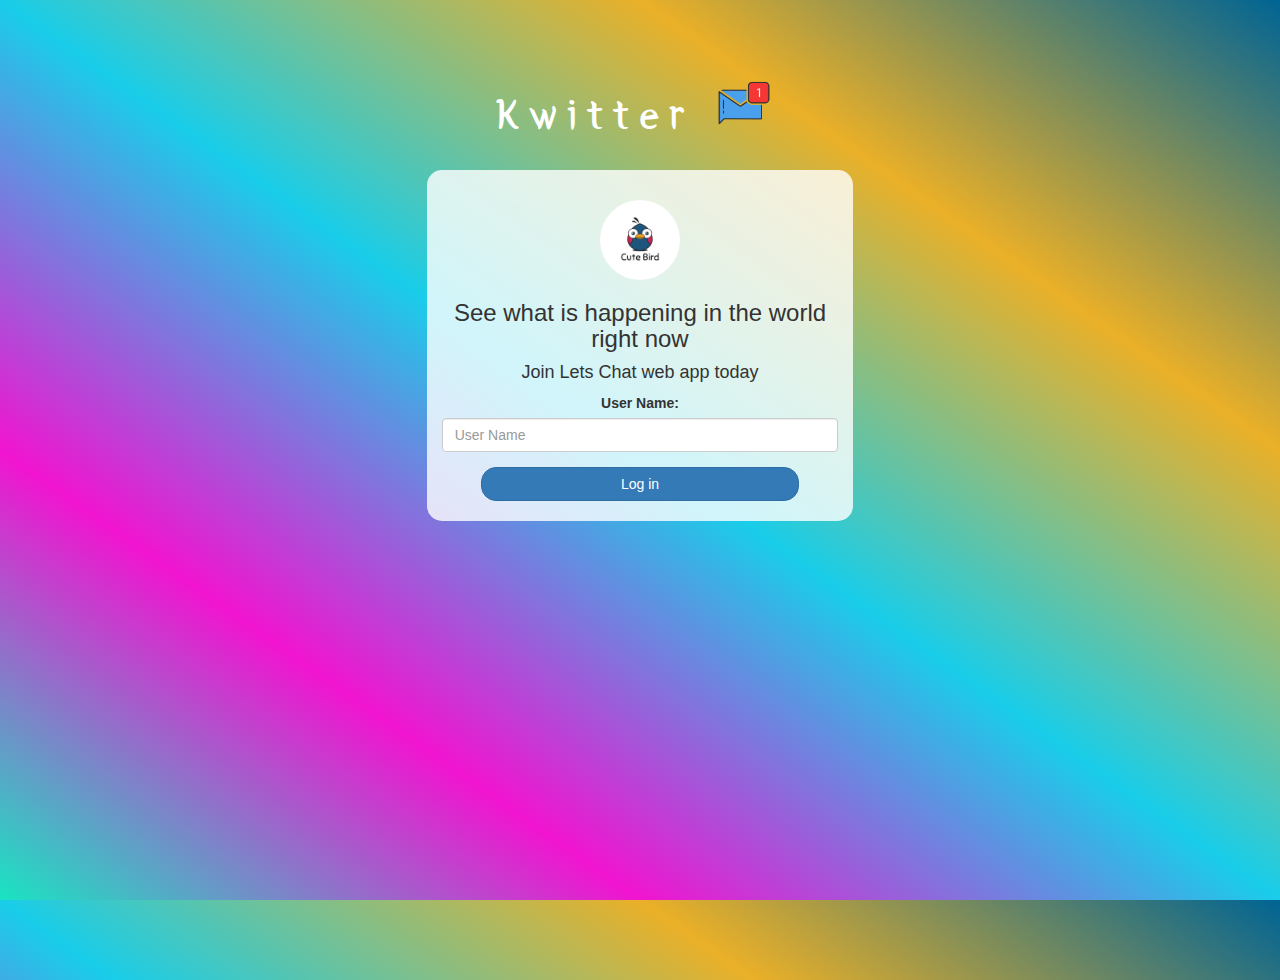
<file: index.html>
<!DOCTYPE html>
<html>
<head>
	<title>Lets Chat web app</title>
<link href="https://fonts.googleapis.com/css?family=Yeon+Sung&display=swap" rel="stylesheet"><meta name="viewport" content="width=device-width, initial-scale=1">

<link rel="stylesheet" href="https://maxcdn.bootstrapcdn.com/bootstrap/3.4.0/css/bootstrap.min.css">
<script src="https://ajax.googleapis.com/ajax/libs/jquery/3.4.1/jquery.min.js"></script>
<script src="https://maxcdn.bootstrapcdn.com/bootstrap/3.4.0/js/bootstrap.min.js"></script>

<link rel="stylesheet" type="text/css" href="style.css">
<script src="kwitter.js"></script>
</head>
<body>
<center>
	<h1 class="header">	
		Kwitter	<sup>
	<img src="m2.png">
	</sup>
</h1>
	<div class="col-lg-4 col-md-6 col-sm-6 col-xs-11 login_div">
	<img src="logo.png" class="logo">
		<h3 >See what is happening in the world right now</h3>
		<h4 >Join Lets Chat web app today</h4>
		<div class="form-group">
		  <label >User Name:</label>
		  <input type="text" id="user_name"class="form-control"placeholder="User Name">

		</div>
		<button id="login_button" class="btn btn-primary" onclick="adduser()">Log in</button>
		<br><br>
	</div>
</center>
</body>
</html>
</file>
<file: style.css>
html, body
{
  height: 100%;
  margin: 0;
}

body
{
background-image: linear-gradient(to right top, #19e4c2, #f114d0, #19cde9, #eab028, #006494);
}

.header
{
	color: white;font-family: 'Yeon Sung';font-size: 45px;letter-spacing: 10px;margin-top: 80px;
}
.header img
{
	width: 80px;margin-left: -15px;
}

.login_div
{
	background: rgba(255,255,255,0.8);float: none;border-radius: 15px;
}

.logo
{
	width: 80px;margin-top: 30px;border-radius: 40px;
}

#login_button
{
	width: 80%;border-radius: 15px;
}

.room_name
{
	cursor: pointer;
	font-size: 20px;
}


#logout
{
	font-size: 20px; float: right;
}


#output
{
	padding: 10px; width:80%;background: rgba(255,255,255,0.8);border-radius: 15px;
}

.input_div_room_page
{
	width: 80%;
}

.input_div label
{
	color: white;font-size: 20px;
}


.input_div_message_page
{
	position: fixed;bottom: 0px;width: 100%;background: rgba(255,255,255,0.8);
}
.input_div_message_page label
{
	color: black;
}
.input_div_message_page #msg
{
	width: 80%;
}
.input_div_message_page button
{
	margin-top: 15px;
	width: 50%; 
}
.color_white
{
	color: white
}

.user_tick
{
	width:20px;
}
.message_h4
{
	padding-left:5px;color:grey;
}
</file>
